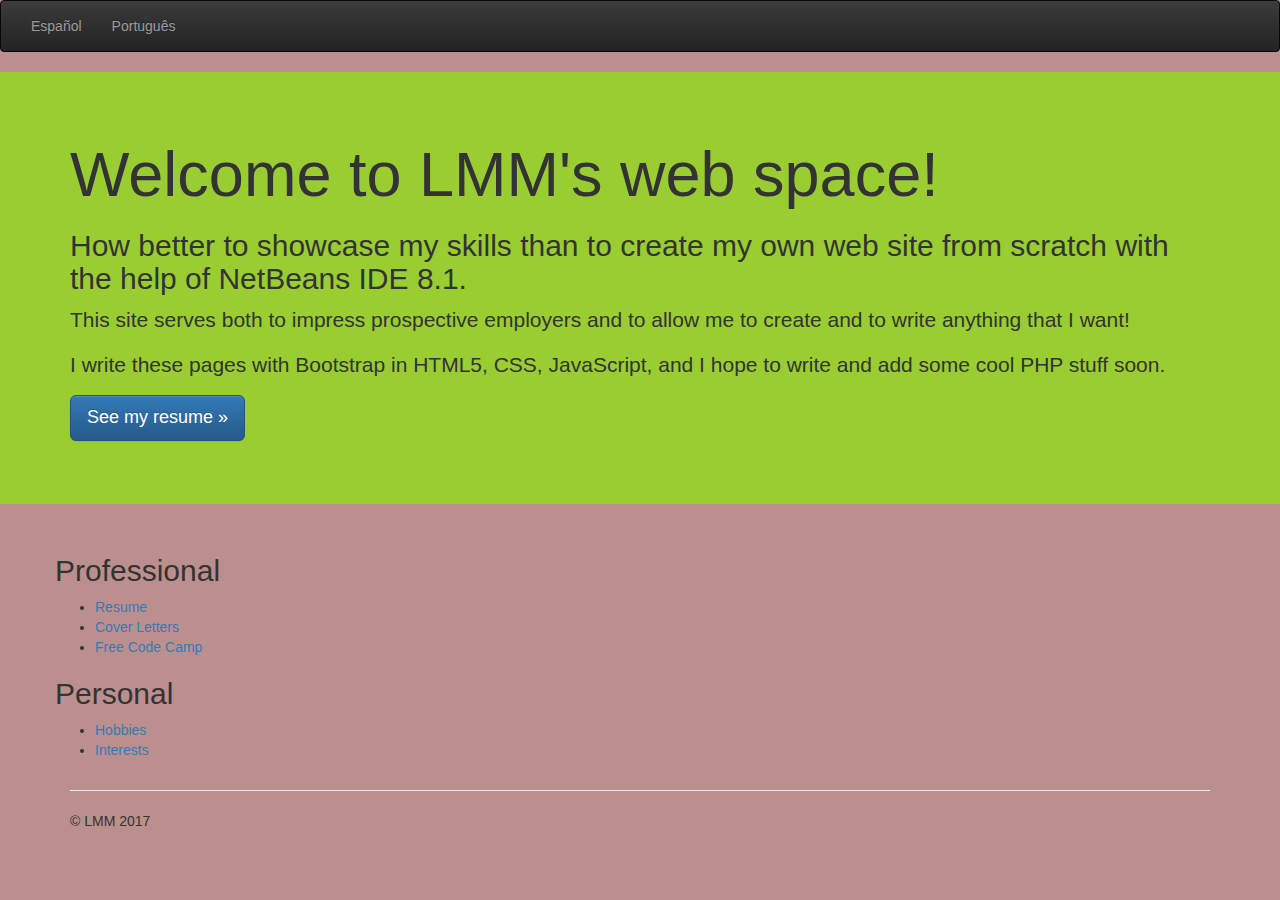
<file: index.html>
<!doctype html>
<!--[if lt IE 7]>      <html class="no-js lt-ie9 lt-ie8 lt-ie7" lang=""> <![endif]-->
<!--[if IE 7]>         <html class="no-js lt-ie9 lt-ie8" lang=""> <![endif]-->
<!--[if IE 8]>         <html class="no-js lt-ie9" lang=""> <![endif]-->
<!--[if gt IE 8]><!--> <html class="no-js" lang=""> <!--<![endif]-->
    <head>
        <meta charset="utf-8">
        <meta http-equiv="X-UA-Compatible" content="IE=edge,chrome=1">
        <title>Welcome!</title>
        <meta name="description" content="">
        <meta name="viewport" content="width=device-width, initial-scale=1">
        <link rel="apple-touch-icon" href="apple-touch-icon.png">

        <link rel="stylesheet" href="css/bootstrap.min.css">
        <style>
            body {
                padding-bottom: 20px;
            }
        </style>
        <link rel="stylesheet" href="css/bootstrap-theme.min.css">
        <link rel="stylesheet" href="css/main.css">

        <script src="js/vendor/modernizr-2.8.3-respond-1.4.2.min.js"></script>
        
        <!-- below code for header is from https://www.favicon-generator.org/ and should hopefully override the default favicon I got from Netbeans :) -->
        <link rel="apple-touch-icon" sizes="57x57" href="/apple-icon-57x57.png">
<link rel="apple-touch-icon" sizes="60x60" href="/apple-icon-60x60.png">
<link rel="apple-touch-icon" sizes="72x72" href="/apple-icon-72x72.png">
<link rel="apple-touch-icon" sizes="76x76" href="/apple-icon-76x76.png">
<link rel="apple-touch-icon" sizes="114x114" href="/apple-icon-114x114.png">
<link rel="apple-touch-icon" sizes="120x120" href="/apple-icon-120x120.png">
<link rel="apple-touch-icon" sizes="144x144" href="/apple-icon-144x144.png">
<link rel="apple-touch-icon" sizes="152x152" href="/apple-icon-152x152.png">
<link rel="apple-touch-icon" sizes="180x180" href="/apple-icon-180x180.png">
<link rel="icon" type="image/png" sizes="192x192"  href="/android-icon-192x192.png">
<link rel="icon" type="image/png" sizes="32x32" href="/favicon-32x32.png">
<link rel="icon" type="image/png" sizes="96x96" href="/favicon-96x96.png">
<link rel="icon" type="image/png" sizes="16x16" href="/favicon-16x16.png">
<link rel="manifest" href="/manifest.json">
<meta name="msapplication-TileColor" content="#ffffff">
<meta name="msapplication-TileImage" content="/ms-icon-144x144.png">
<meta name="theme-color" content="#ffffff">
<!-- End of code from site https://www.favicon-generator.org/ -->
    </head>
    <body>
        <!--[if lt IE 8]>
            <p class="browserupgrade">You are using an <strong>outdated</strong> browser. Please <a href="http://browsehappy.com/">upgrade your browser</a> to improve your experience.</p>
        <![endif]-->
    <nav class="navbar navbar-inverse">
      <div class="container-fluid">
        <ul class="nav navbar-nav">
          <li><a href="indexSpanish.html">Espa&ntilde;ol</a></li>
          <li><a href="sobConstrução.html">Portugu&ecirc;s</a></li>
        </ul>
      </div>
    </nav>    

    <!-- Main jumbotron for a primary marketing message or call to action -->
    <div class="jumbotron">
      <div class="container">
        <h1>Welcome to LMM's web space!</h1>
        <h2>How better to showcase my skills than to create my own web site from scratch with the help of NetBeans IDE 8.1.</h2>
        <p>This site serves both to impress prospective employers and to allow me to create and to write anything that I want!</p>
        <p>I write these pages with Bootstrap in HTML5, CSS, JavaScript, and I hope to write and add some cool PHP stuff soon. </p>
        <p><a class="btn btn-primary btn-lg" href="underConstruction.html" role="button">See my resume &raquo;</a></p>
      </div>
    </div>

    <div class="container">
      <!-- Example row of columns -->
      <div class="row">
        <div class="col-md-4">
          <h2>Professional</h2>
          <ul>
            <li><a href="underConstruction.html">Resume</a></li>
            <li><a href="underConstruction.html">Cover Letters</a></li>
            <li><a href="freecodecampwork.html">Free Code Camp</a></li>
          </ul>          
          <!-- <p><a class="btn btn-default" href="#" role="button">View &raquo;</a></p> -->
        </div>
    <!--    <div class="col-md-4" id="lmmPhoto1">
          <img src="lmm1.JPG">
        </div> -->
        <div class="col-md-4">
          <h2>Personal</h2>
          <ul>
            <li><a href="hobbies.html">Hobbies</a></li>
            <li><a href="interests.html">Interests</a></li>
          </ul>
          <!-- <p><a class="btn btn-default" href="#" role="button">View &raquo;</a></p> -->
       </div>
      </div>

      <hr>

      <footer>
        <p>&copy; LMM 2017</p>
      </footer>
    </div> <!-- /container -->        <script src="//ajax.googleapis.com/ajax/libs/jquery/1.11.2/jquery.js"></script>
        <script>window.jQuery || document.write('<script src="js/vendor/jquery-1.11.2.js"><\/script>')</script>

        <script src="js/vendor/bootstrap.min.js"></script>

        <script src="js/main.js"></script>

        <!-- Google Analytics: change UA-XXXXX-X to be your site's ID. -->
        <script>
            (function(b,o,i,l,e,r){b.GoogleAnalyticsObject=l;b[l]||(b[l]=
            function(){(b[l].q=b[l].q||[]).push(arguments)});b[l].l=+new Date;
            e=o.createElement(i);r=o.getElementsByTagName(i)[0];
            e.src='//www.google-analytics.com/analytics.js';
            r.parentNode.insertBefore(e,r)}(window,document,'script','ga'));
            ga('create','UA-XXXXX-X','auto');ga('send','pageview');
        </script>
    </body>
</html>
</file>
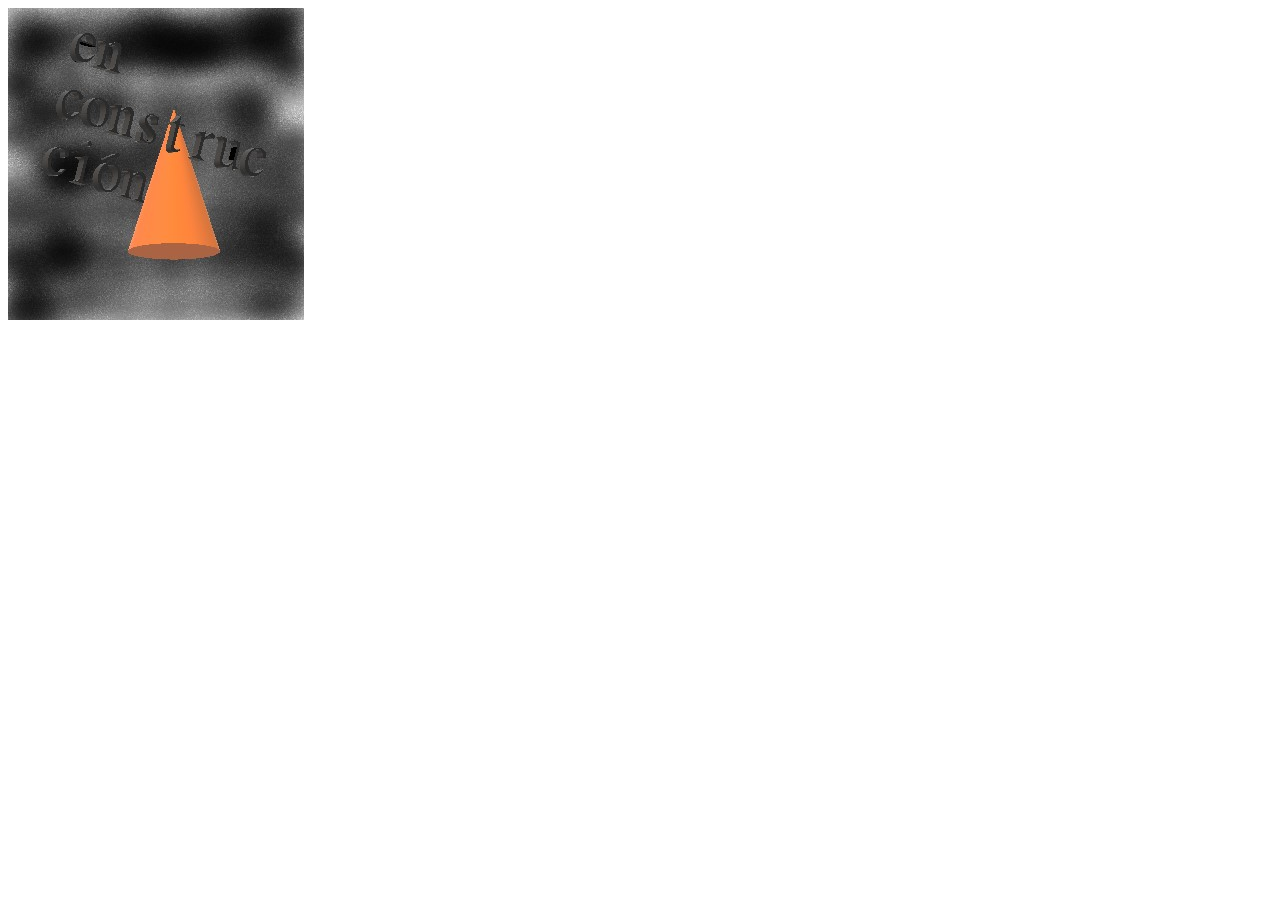
<file: enConstrucción.html>
<!DOCTYPE html>
<!--
To change this license header, choose License Headers in Project Properties.
To change this template file, choose Tools | Templates
and open the template in the editor.
-->
<html>
    <head>
        <title>en construcción</title>
        <meta charset="UTF-8">
        <meta name="viewport" content="width=device-width, initial-scale=1.0">
                        <!-- below code for header is from https://www.favicon-generator.org/ and should hopefully override the default favicon I got from Netbeans :) -->
        <link rel="apple-touch-icon" sizes="57x57" href="/apple-icon-57x57.png">
<link rel="apple-touch-icon" sizes="60x60" href="/apple-icon-60x60.png">
<link rel="apple-touch-icon" sizes="72x72" href="/apple-icon-72x72.png">
<link rel="apple-touch-icon" sizes="76x76" href="/apple-icon-76x76.png">
<link rel="apple-touch-icon" sizes="114x114" href="/apple-icon-114x114.png">
<link rel="apple-touch-icon" sizes="120x120" href="/apple-icon-120x120.png">
<link rel="apple-touch-icon" sizes="144x144" href="/apple-icon-144x144.png">
<link rel="apple-touch-icon" sizes="152x152" href="/apple-icon-152x152.png">
<link rel="apple-touch-icon" sizes="180x180" href="/apple-icon-180x180.png">
<link rel="icon" type="image/png" sizes="192x192"  href="/android-icon-192x192.png">
<link rel="icon" type="image/png" sizes="32x32" href="/favicon-32x32.png">
<link rel="icon" type="image/png" sizes="96x96" href="/favicon-96x96.png">
<link rel="icon" type="image/png" sizes="16x16" href="/favicon-16x16.png">
<link rel="manifest" href="/manifest.json">
<meta name="msapplication-TileColor" content="#ffffff">
<meta name="msapplication-TileImage" content="/ms-icon-144x144.png">
<meta name="theme-color" content="#ffffff">
<!-- End of code from site https://www.favicon-generator.org/ -->
    </head>
    <body>
        <div class="col-md-4">
          <img src="img/enConstrucción.jpg">
        </div>
    </body>
</html>
</file>
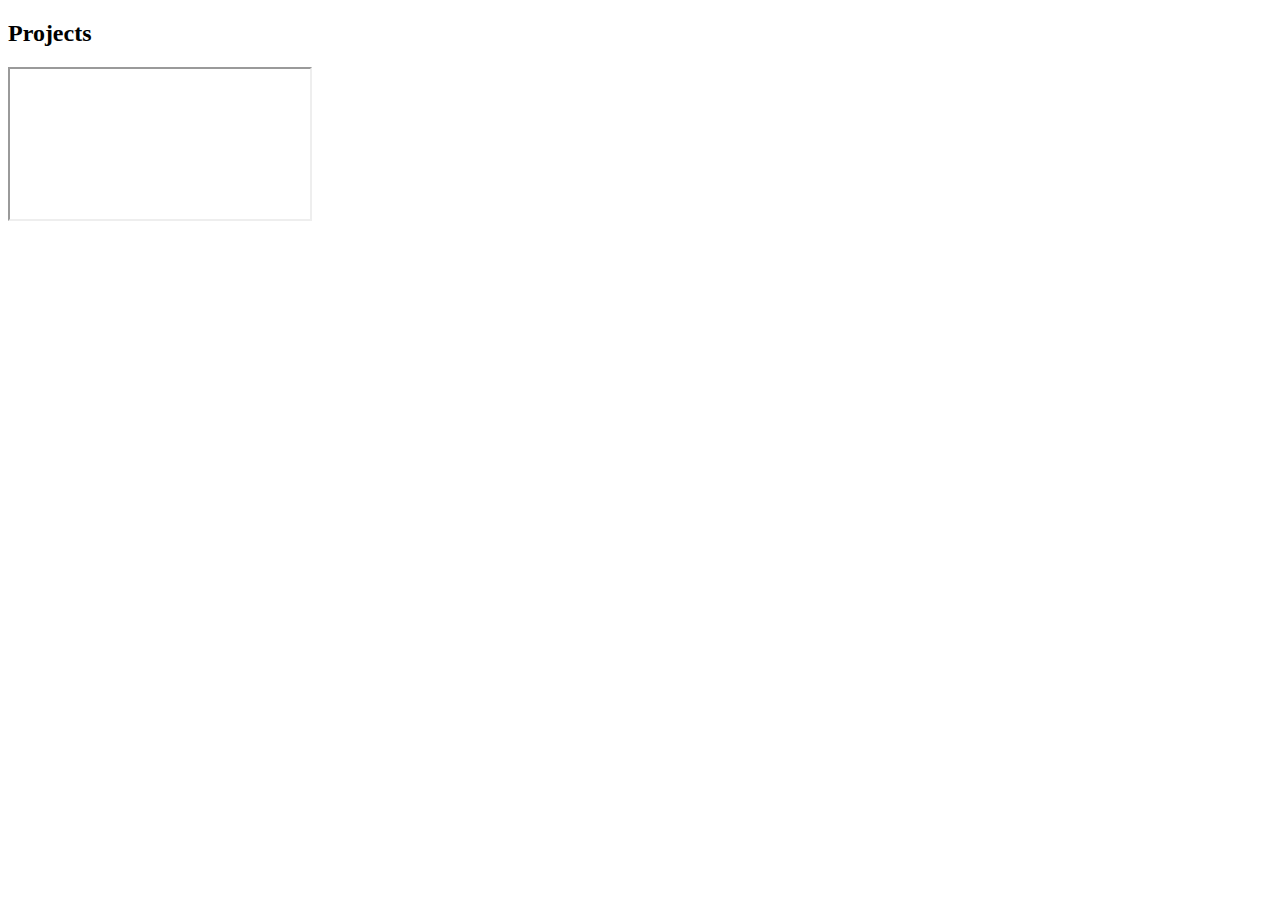
<file: freecodecampwork.html>
<!DOCTYPE html>
<!--
To change this license header, choose License Headers in Project Properties.
To change this template file, choose Tools | Templates
and open the template in the editor.
-->
<html>
    <head>
        <title>Free Code Camp</title>
        <meta charset="UTF-8">
        <meta name="viewport" content="width=device-width, initial-scale=1.0">
    </head>
    <body>
        <div>
          <h2>Projects</h2>
          <iframe src="https://codepen.io/LMMGitUsername/"></iframe>
        </div>
    </body>
</html>
</file>
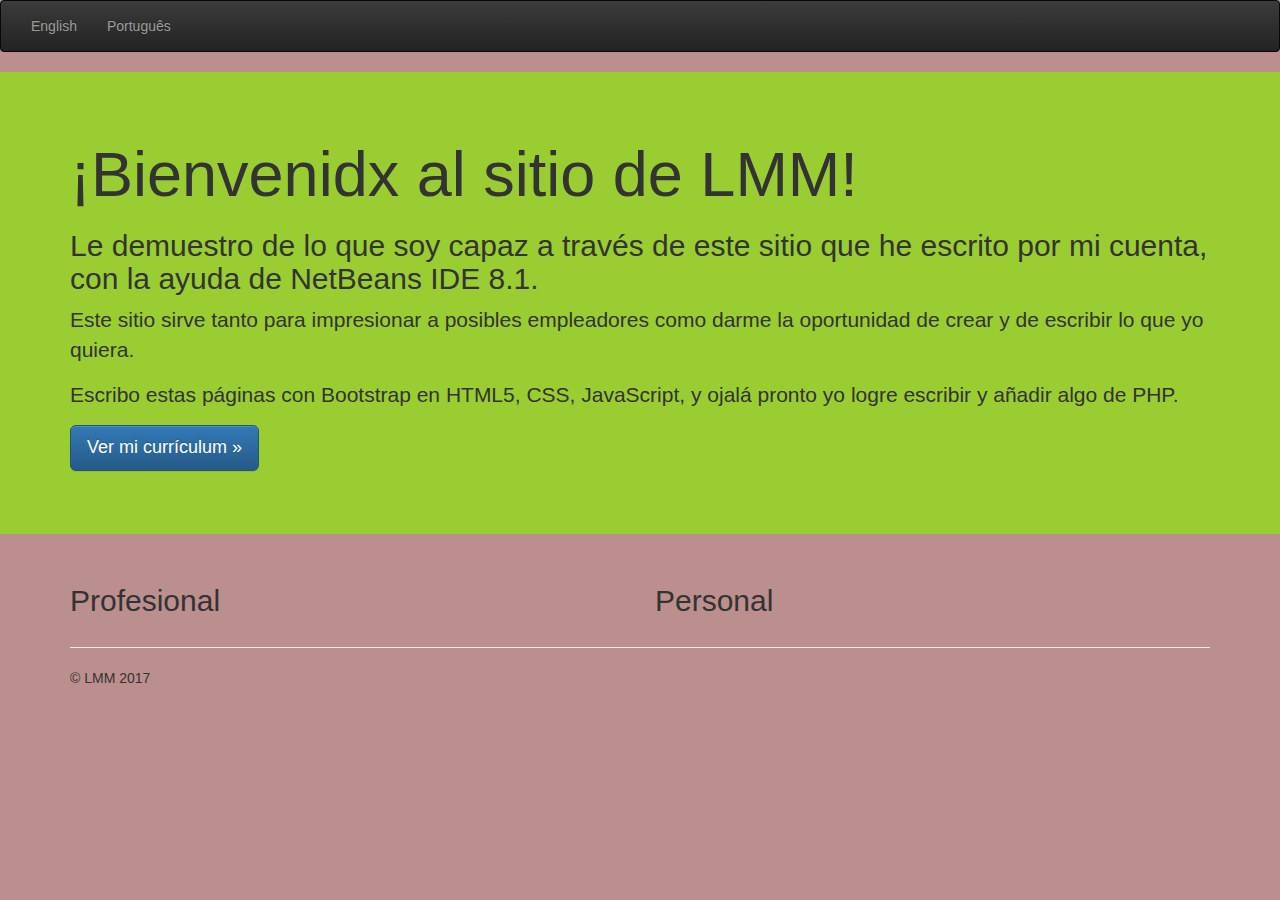
<file: indexSpanish.html>
<!doctype html>
<!--[if lt IE 7]>      <html class="no-js lt-ie9 lt-ie8 lt-ie7" lang=""> <![endif]-->
<!--[if IE 7]>         <html class="no-js lt-ie9 lt-ie8" lang=""> <![endif]-->
<!--[if IE 8]>         <html class="no-js lt-ie9" lang=""> <![endif]-->
<!--[if gt IE 8]><!--> <html class="no-js" lang=""> <!--<![endif]-->
    <head>
        <meta charset="utf-8">
        <meta http-equiv="X-UA-Compatible" content="IE=edge,chrome=1">
        <title>&iexcl;Bienvenidx!</title>
        <meta name="description" content="">
        <meta name="viewport" content="width=device-width, initial-scale=1">
        <link rel="apple-touch-icon" href="apple-touch-icon.png">

        <link rel="stylesheet" href="css/bootstrap.min.css">
        <style>
            body {
                padding-bottom: 20px;
            }
        </style>
        <link rel="stylesheet" href="css/bootstrap-theme.min.css">
        <link rel="stylesheet" href="css/main.css">

        <script src="js/vendor/modernizr-2.8.3-respond-1.4.2.min.js"></script>
        
                <!-- below code for header is from https://www.favicon-generator.org/ and should hopefully override the default favicon I got from Netbeans :) -->
        <link rel="apple-touch-icon" sizes="57x57" href="/apple-icon-57x57.png">
<link rel="apple-touch-icon" sizes="60x60" href="/apple-icon-60x60.png">
<link rel="apple-touch-icon" sizes="72x72" href="/apple-icon-72x72.png">
<link rel="apple-touch-icon" sizes="76x76" href="/apple-icon-76x76.png">
<link rel="apple-touch-icon" sizes="114x114" href="/apple-icon-114x114.png">
<link rel="apple-touch-icon" sizes="120x120" href="/apple-icon-120x120.png">
<link rel="apple-touch-icon" sizes="144x144" href="/apple-icon-144x144.png">
<link rel="apple-touch-icon" sizes="152x152" href="/apple-icon-152x152.png">
<link rel="apple-touch-icon" sizes="180x180" href="/apple-icon-180x180.png">
<link rel="icon" type="image/png" sizes="192x192"  href="/android-icon-192x192.png">
<link rel="icon" type="image/png" sizes="32x32" href="/favicon-32x32.png">
<link rel="icon" type="image/png" sizes="96x96" href="/favicon-96x96.png">
<link rel="icon" type="image/png" sizes="16x16" href="/favicon-16x16.png">
<link rel="manifest" href="/manifest.json">
<meta name="msapplication-TileColor" content="#ffffff">
<meta name="msapplication-TileImage" content="/ms-icon-144x144.png">
<meta name="theme-color" content="#ffffff">
<!-- End of code from site https://www.favicon-generator.org/ -->
    </head>
    <body>
        <!--[if lt IE 8]>
            <p class="browserupgrade">Usted est� usando un navegador <strong>anticuado</strong>. <a href="http://browsehappy.com/">actualice su navegador</a> para tener la mejor experiencia en este sitio..</p>
        <![endif]-->
    <nav class="navbar navbar-inverse">
      <div class="container-fluid">
        <ul class="nav navbar-nav">
          <li><a href="index.html">English</a></li>
          <li><a href="sobConstrução.html">Portugu&ecirc;s</a></li>
        </ul>
      </div>
    </nav>

    <!-- Main jumbotron for a primary marketing message or call to action -->
    <div class="jumbotron">
      <div class="container">
        <h1>&iexcl;Bienvenidx al sitio de LMM!</h1>
        <h2>Le demuestro de lo que soy capaz a trav&eacute;s de este sitio que he escrito por mi cuenta, con la ayuda de NetBeans IDE 8.1.</h2>
        <p>Este sitio sirve tanto para impresionar a posibles empleadores como darme la oportunidad de crear y de escribir lo que yo quiera.</p>
        <p>Escribo estas p&aacute;ginas con Bootstrap en HTML5, CSS, JavaScript, y ojal&aacute; pronto yo logre escribir y a&ntilde;adir algo de PHP.</p>
        <p><a class="btn btn-primary btn-lg" href="enConstrucción.html" role="button">Ver mi curr&iacute;culum &raquo;</a></p>
      </div>
    </div>

    <div class="container">
      <!-- Example row of columns -->
      <div class="row">
        <div class="col-md-6">
          <h2>Profesional</h2>
        </div>
        <div class="col-md-6">
          <h2>Personal</h2>
       </div>
      </div>

      <hr>

      <footer>
        <p>&copy; LMM 2017</p>
      </footer>
    </div> <!-- /container -->        <script src="//ajax.googleapis.com/ajax/libs/jquery/1.11.2/jquery.js"></script>
        <script>window.jQuery || document.write('<script src="js/vendor/jquery-1.11.2.js"><\/script>')</script>

        <script src="js/vendor/bootstrap.min.js"></script>

        <script src="js/main.js"></script>

        <!-- Google Analytics: change UA-XXXXX-X to be your site's ID. -->
        <script>
            (function(b,o,i,l,e,r){b.GoogleAnalyticsObject=l;b[l]||(b[l]=
            function(){(b[l].q=b[l].q||[]).push(arguments)});b[l].l=+new Date;
            e=o.createElement(i);r=o.getElementsByTagName(i)[0];
            e.src='//www.google-analytics.com/analytics.js';
            r.parentNode.insertBefore(e,r)}(window,document,'script','ga'));
            ga('create','UA-XXXXX-X','auto');ga('send','pageview');
        </script>
    </body>
</html>
</file>
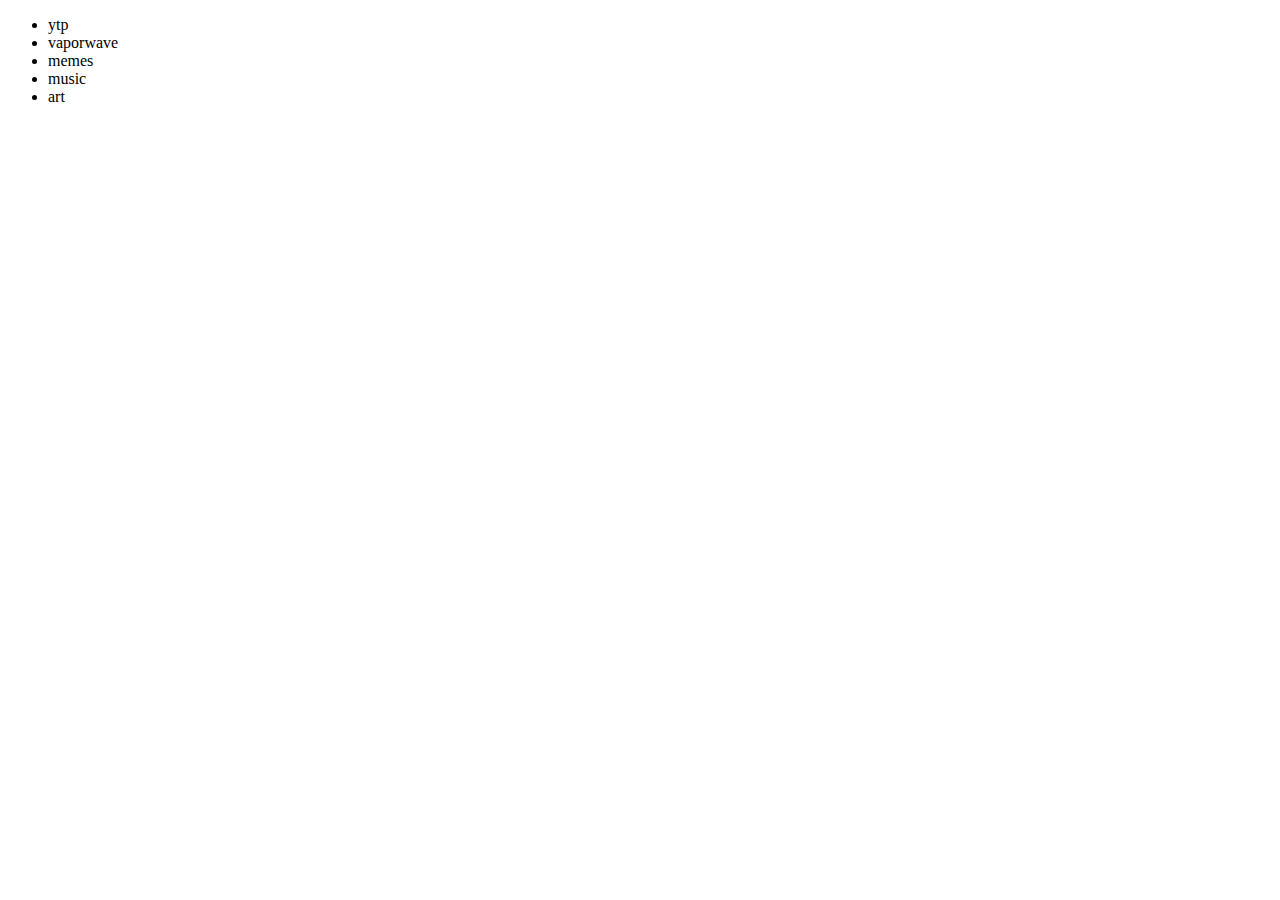
<file: interests.html>
<!DOCTYPE html>
<!--
To change this license header, choose License Headers in Project Properties.
To change this template file, choose Tools | Templates
and open the template in the editor.
-->
<html>
    <head>
        <title>TODO supply a title</title>
        <meta charset="UTF-8">
        <meta name="viewport" content="width=device-width, initial-scale=1.0">
                        <!-- below code for header is from https://www.favicon-generator.org/ and should hopefully override the default favicon I got from Netbeans :) -->
        <link rel="apple-touch-icon" sizes="57x57" href="/apple-icon-57x57.png">
<link rel="apple-touch-icon" sizes="60x60" href="/apple-icon-60x60.png">
<link rel="apple-touch-icon" sizes="72x72" href="/apple-icon-72x72.png">
<link rel="apple-touch-icon" sizes="76x76" href="/apple-icon-76x76.png">
<link rel="apple-touch-icon" sizes="114x114" href="/apple-icon-114x114.png">
<link rel="apple-touch-icon" sizes="120x120" href="/apple-icon-120x120.png">
<link rel="apple-touch-icon" sizes="144x144" href="/apple-icon-144x144.png">
<link rel="apple-touch-icon" sizes="152x152" href="/apple-icon-152x152.png">
<link rel="apple-touch-icon" sizes="180x180" href="/apple-icon-180x180.png">
<link rel="icon" type="image/png" sizes="192x192"  href="/android-icon-192x192.png">
<link rel="icon" type="image/png" sizes="32x32" href="/favicon-32x32.png">
<link rel="icon" type="image/png" sizes="96x96" href="/favicon-96x96.png">
<link rel="icon" type="image/png" sizes="16x16" href="/favicon-16x16.png">
<link rel="manifest" href="/manifest.json">
<meta name="msapplication-TileColor" content="#ffffff">
<meta name="msapplication-TileImage" content="/ms-icon-144x144.png">
<meta name="theme-color" content="#ffffff">
<!-- End of code from site https://www.favicon-generator.org/ -->
    </head>
    <body>
        <div>
            <ul>
                <li>ytp</li>
                <li>vaporwave</li>
                <li>memes</li>
                <li>music</li>
                <li>art</li>
            </ul>
        </div>
    </body>
</html>
</file>
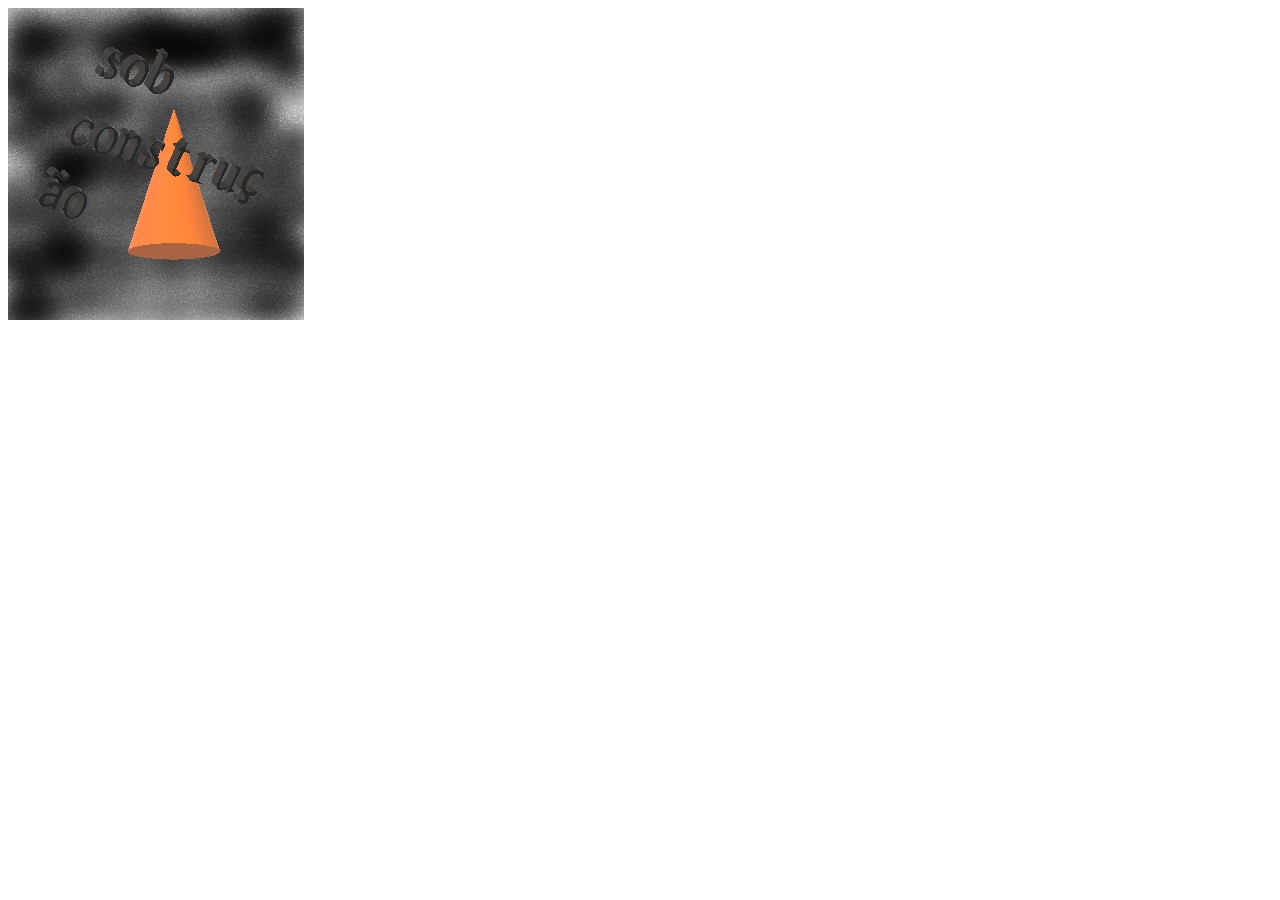
<file: sobConstrução.html>
<!DOCTYPE html>
<!--
To change this license header, choose License Headers in Project Properties.
To change this template file, choose Tools | Templates
and open the template in the editor.
-->
<html>
    <head>
        <title>sob construção</title>
        <meta charset="UTF-8">
        <meta name="viewport" content="width=device-width, initial-scale=1.0">
                        <!-- below code for header is from https://www.favicon-generator.org/ and should hopefully override the default favicon I got from Netbeans :) -->
        <link rel="apple-touch-icon" sizes="57x57" href="/apple-icon-57x57.png">
<link rel="apple-touch-icon" sizes="60x60" href="/apple-icon-60x60.png">
<link rel="apple-touch-icon" sizes="72x72" href="/apple-icon-72x72.png">
<link rel="apple-touch-icon" sizes="76x76" href="/apple-icon-76x76.png">
<link rel="apple-touch-icon" sizes="114x114" href="/apple-icon-114x114.png">
<link rel="apple-touch-icon" sizes="120x120" href="/apple-icon-120x120.png">
<link rel="apple-touch-icon" sizes="144x144" href="/apple-icon-144x144.png">
<link rel="apple-touch-icon" sizes="152x152" href="/apple-icon-152x152.png">
<link rel="apple-touch-icon" sizes="180x180" href="/apple-icon-180x180.png">
<link rel="icon" type="image/png" sizes="192x192"  href="/android-icon-192x192.png">
<link rel="icon" type="image/png" sizes="32x32" href="/favicon-32x32.png">
<link rel="icon" type="image/png" sizes="96x96" href="/favicon-96x96.png">
<link rel="icon" type="image/png" sizes="16x16" href="/favicon-16x16.png">
<link rel="manifest" href="/manifest.json">
<meta name="msapplication-TileColor" content="#ffffff">
<meta name="msapplication-TileImage" content="/ms-icon-144x144.png">
<meta name="theme-color" content="#ffffff">
<!-- End of code from site https://www.favicon-generator.org/ -->
    </head>
    <body>
        <div class="col-md-4">
          <img src="img/sobConstrução.jpg">
        </div>
    </body>
</html>
</file>
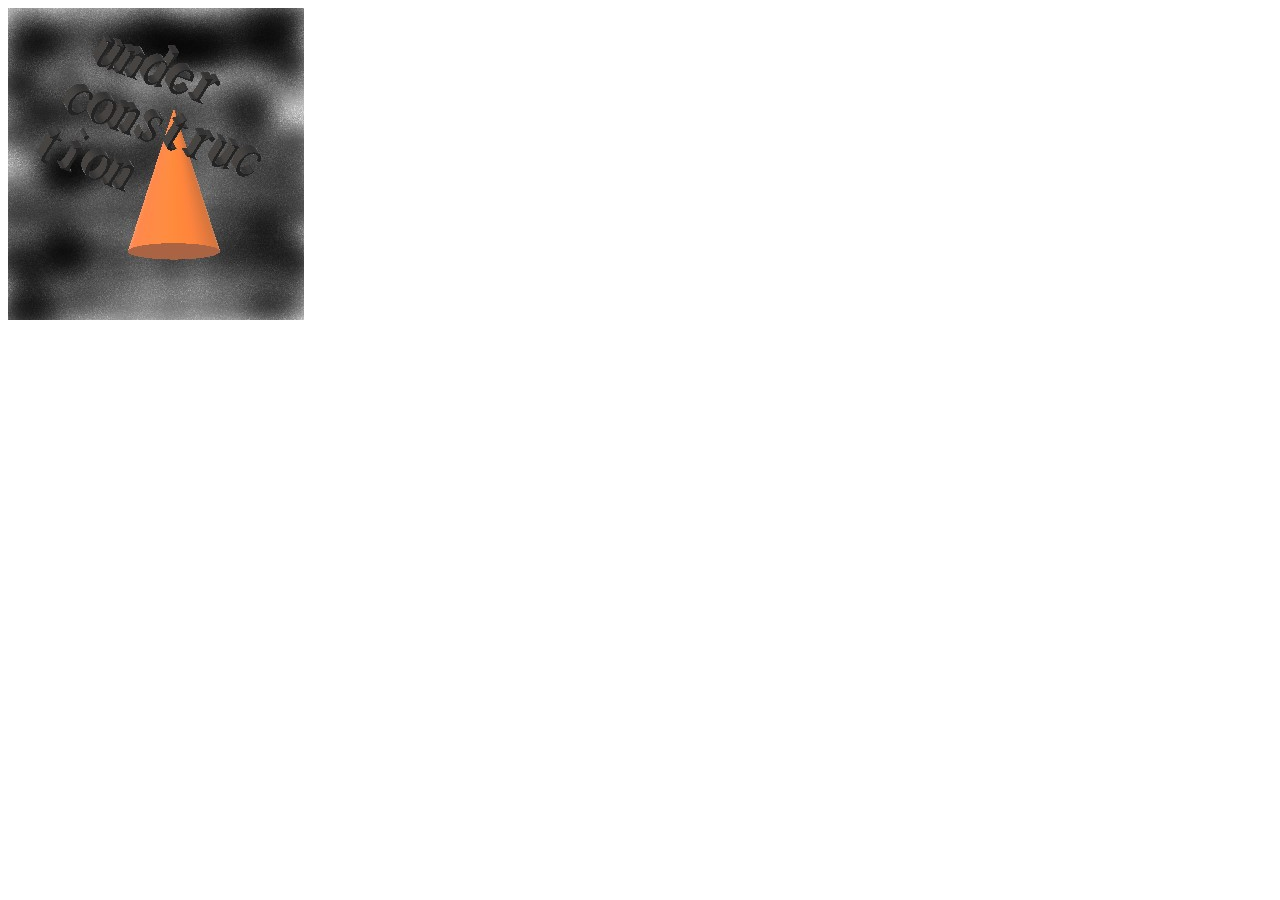
<file: underConstruction.html>
<!DOCTYPE html>
<!--
To change this license header, choose License Headers in Project Properties.
To change this template file, choose Tools | Templates
and open the template in the editor.
-->
<html>
    <head>
        <title>under construction</title>
        <meta charset="UTF-8">
        <meta name="viewport" content="width=device-width, initial-scale=1.0">
                <!-- below code for header is from https://www.favicon-generator.org/ and should hopefully override the default favicon I got from Netbeans :) -->
        <link rel="apple-touch-icon" sizes="57x57" href="/apple-icon-57x57.png">
<link rel="apple-touch-icon" sizes="60x60" href="/apple-icon-60x60.png">
<link rel="apple-touch-icon" sizes="72x72" href="/apple-icon-72x72.png">
<link rel="apple-touch-icon" sizes="76x76" href="/apple-icon-76x76.png">
<link rel="apple-touch-icon" sizes="114x114" href="/apple-icon-114x114.png">
<link rel="apple-touch-icon" sizes="120x120" href="/apple-icon-120x120.png">
<link rel="apple-touch-icon" sizes="144x144" href="/apple-icon-144x144.png">
<link rel="apple-touch-icon" sizes="152x152" href="/apple-icon-152x152.png">
<link rel="apple-touch-icon" sizes="180x180" href="/apple-icon-180x180.png">
<link rel="icon" type="image/png" sizes="192x192"  href="/android-icon-192x192.png">
<link rel="icon" type="image/png" sizes="32x32" href="/favicon-32x32.png">
<link rel="icon" type="image/png" sizes="96x96" href="/favicon-96x96.png">
<link rel="icon" type="image/png" sizes="16x16" href="/favicon-16x16.png">
<link rel="manifest" href="/manifest.json">
<meta name="msapplication-TileColor" content="#ffffff">
<meta name="msapplication-TileImage" content="/ms-icon-144x144.png">
<meta name="theme-color" content="#ffffff">
<!-- End of code from site https://www.favicon-generator.org/ -->
    </head>
    <body>
        <div class="col-md-4">
          <img src="img/underConstruction.jpg">
        </div>
    </body>
</html>
</file>
<file: css/main.css>
/* ==========================================================================
   Author's custom styles
   ========================================================================== */
.jumbotron{
    background-color:yellowgreen;
}

body{
    background-color:rosybrown;
}

#lmmPhoto1 {
    
}
</file>
